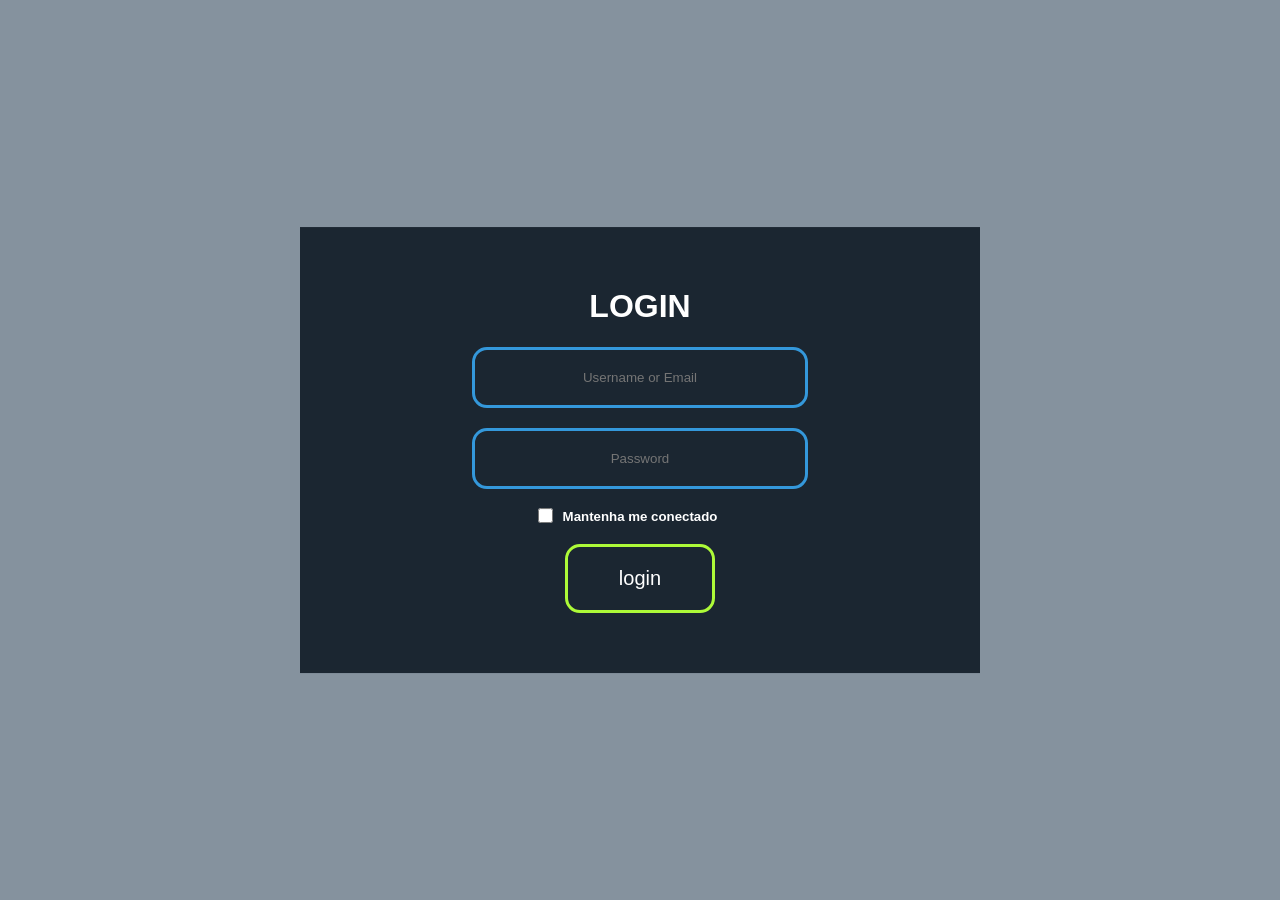
<file: index.html>
<!DOCTYPE html>
<html lang="en">
<head>
    <meta charset="UTF-8">
    <meta http-equiv="X-UA-Compatible" content="IE=edge">
    <meta name="viewport" content="width=device-width, initial-scale=1.0">
    <title>Login Form</title>
    <link rel="stylesheet" href="heet.css">
</head>
<body>    
    <div class="box">
        <h1>Login</h1>
        <form class= "form" action="index.html" method="post">
            <input type="text" id="name" placeholder="Username or Email"></input>
            <input type="password" id="password"placeholder="Password" ></input>
            <input type="checkbox" id = "mantemConectado"></input><h5>Mantenha me conectado</h5> 
            <input id="cadastro" type="button" onclick="cadastrar()" value="login" ></input>
        </form>
        
    </div>
    
    <script src="server.js"></script>
</body>
</html>
</file>
<file: heet.css>
body{
    margin:0;
    padding:0;
    font-family: sans-serif;
    background: #85929E;
}
.box h1{
    color: #fff;
    text-transform: uppercase;
}
.box{
    width: 600px;
    padding: 40px;
    position: absolute;
    top: 50%;
    left:50%;
    transform: translate(-50%,-50%);
    background:#1b2631;
    text-align: center;
}
.box input[type = "text"],.box input[type = "password"]{
    border: 0;
    background:transparent;
    display: block;
    margin: 20px auto;
    text-align: center;
    border: 3px solid #3498DB;
    padding: 20px 15px;
    width: 300px;
    outline: none;
    color: #fff;
    border-radius: 15px;
    transition: 400ms;
}
.box input[type = "checkbox"]{
    border: 0;
    margin: 0;
    width: 15px;
    height: 15px;
    display:block;
    background: none;
    position: absolute;
    top: 63%;
    left: 35%;
    
   

}
h5{
    border: 0;
    background:none;
    display: block;
    margin: 0;
    color: #fff;
    text-align: center;
}
.box input[type = "text"]:focus,.box input[type = "password"]:focus{
    width: 430px;
    border-color: #adfa38;
}
.box input[type = "button"]{
    border:0;
    background: none;
    color: #fff ;
    margin: 20px auto;
    font-size: 20px;
    width: 150px;
    padding: 20px 15px;
    border:3px solid #adfa38;
    border-radius: 15px;
    transition: 500ms;
    cursor:pointer;
}
.box input[type = "button"]:focus{
    background:greenyellow;
    width: 180px;
    cursor:pointer;
}
</file>
